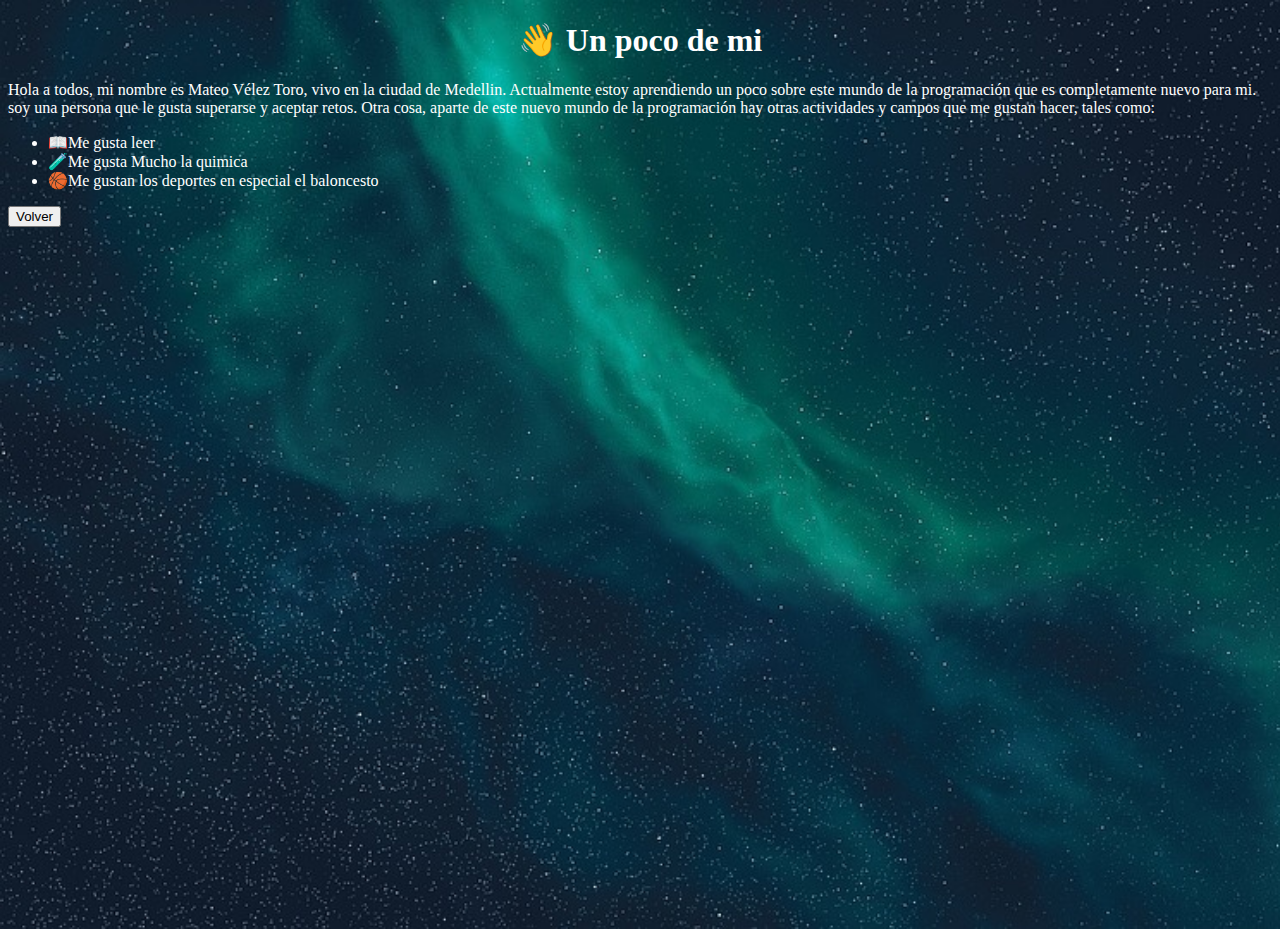
<file: About/index.html>
<!DOCTYPE html>
<html lang="en">

<head>
    <meta charset="UTF-8">
    <meta name="viewport" content="width=device-width, initial-scale=1.0">
    <title>Document</title>
    <link rel="stylesheet" href="style.css">
    <script src="about.js" defer></script>
    <link href="https://cdn.jsdelivr.net/npm/bootstrap@5.3.2/dist/css/bootstrap.min.css"
    rel="stylesheet"integrity="sha384-T3c6CoIi6uLrA9TneNEoa7RxnatzjcDSCmG1MXxSR1GAsXEV/Dwwykc2MPK8M2HN" crossorigin="anonymous">
</head>
<body>
   <div class="container d-flex justify-content-center align-items-center">
        <div class="row">
            <div class="col-md-6">
                <h1>👋 Un poco de mi</h1>
                <p>Hola a todos, mi nombre es Mateo Vélez Toro, vivo en la ciudad de Medellin. Actualmente estoy aprendiendo un poco sobre este mundo de la programación que es completamente nuevo para mi. soy una persona que le gusta superarse y aceptar retos.
                Otra cosa, aparte de este nuevo mundo de la programación hay otras actividades y campos que me gustan hacer, tales como:</p>
                <ul class="ListaHobbies">
                    <li>📖Me gusta leer</li>
                    <li>🧪Me gusta Mucho la quimica</li>
                    <li>🏀Me gustan los deportes en especial el baloncesto</li>
                </ul>
                <button class="btn btn-dark w-100" id="Volver">Volver</button>
            </div>
        </div>
    </div>   
</body>

</html>
</file>
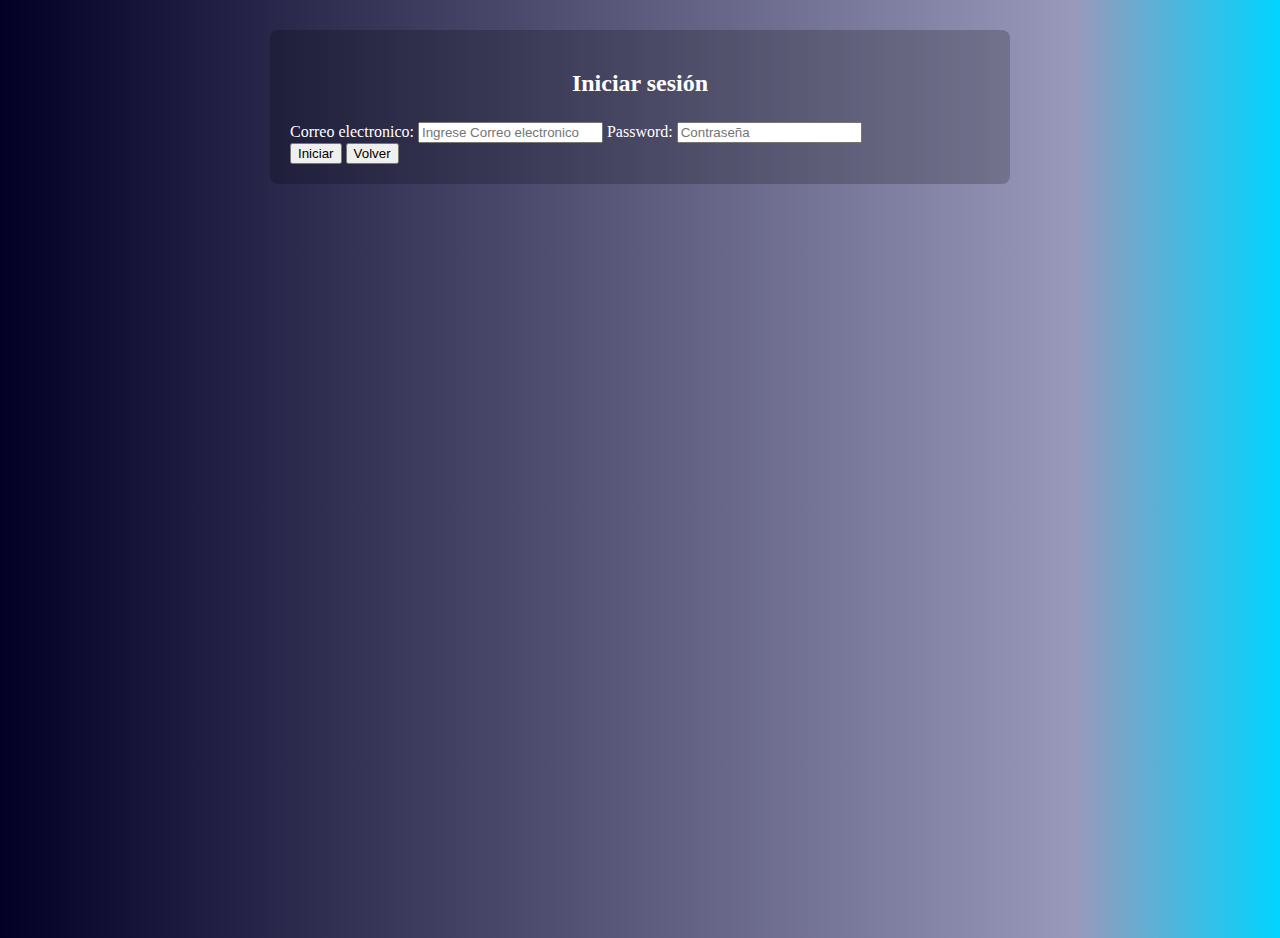
<file: login/index.html>
<!DOCTYPE html>
<html lang="en">
<head>
    <meta charset="UTF-8">
    <meta name="viewport" content="width=device-width, initial-scale=1.0">
    <title>Document</title>
    <link href="https://cdn.jsdelivr.net/npm/bootstrap@5.3.2/dist/css/bootstrap.min.css" rel="stylesheet" integrity="sha384-T3c6CoIi6uLrA9TneNEoa7RxnatzjcDSCmG1MXxSR1GAsXEV/Dwwykc2MPK8M2HN" crossorigin="anonymous">
    <link rel="stylesheet" href="style.css">
    <script src="index.js"defer></script>
</head>
<body class="d-flex justify-content-center align-items-center">
    <div class="container">
        <h2>Iniciar sesión</h2>
        <div class="row d-flex align-items-center justify-content-center w-100">
            <div class="col-md-7 ">
                <label for="Ingresar Correo electronico:">Correo electronico:</label>
                <input type="text" class="form-control is-valid" id="correo" placeholder="Ingrese Correo electronico">

                <label for="Ingrese contaseña">Password:</label>
                <input type="password" class="form-control is-invalid" id="password" placeholder="Contraseña">
                <br>
                <button class="btn btn-primary mt-2 w-100 mb-2" onclick="Iniciar()">Iniciar</button>
                <button class="btn btn-dark w-100" id="Volver">Volver</button>
            </div>
        </div>
    </div>
</body>
</html>
</file>
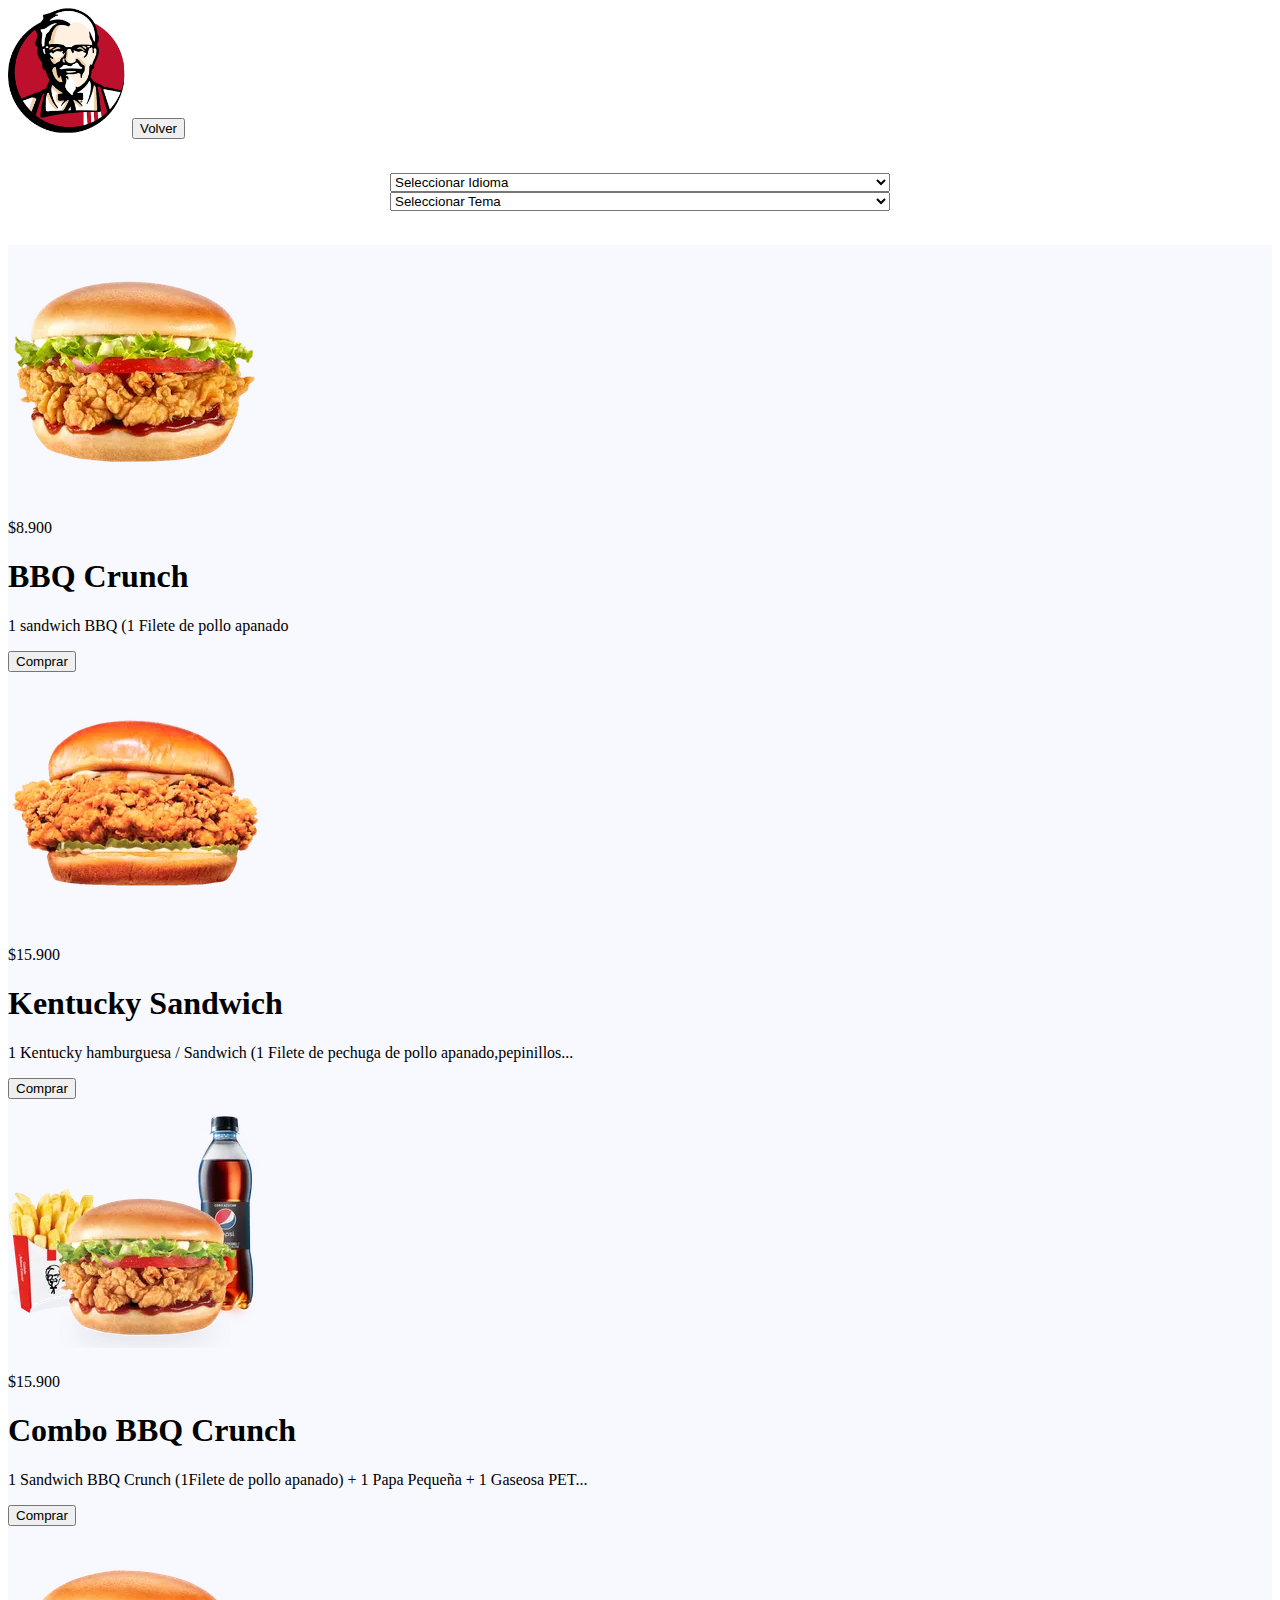
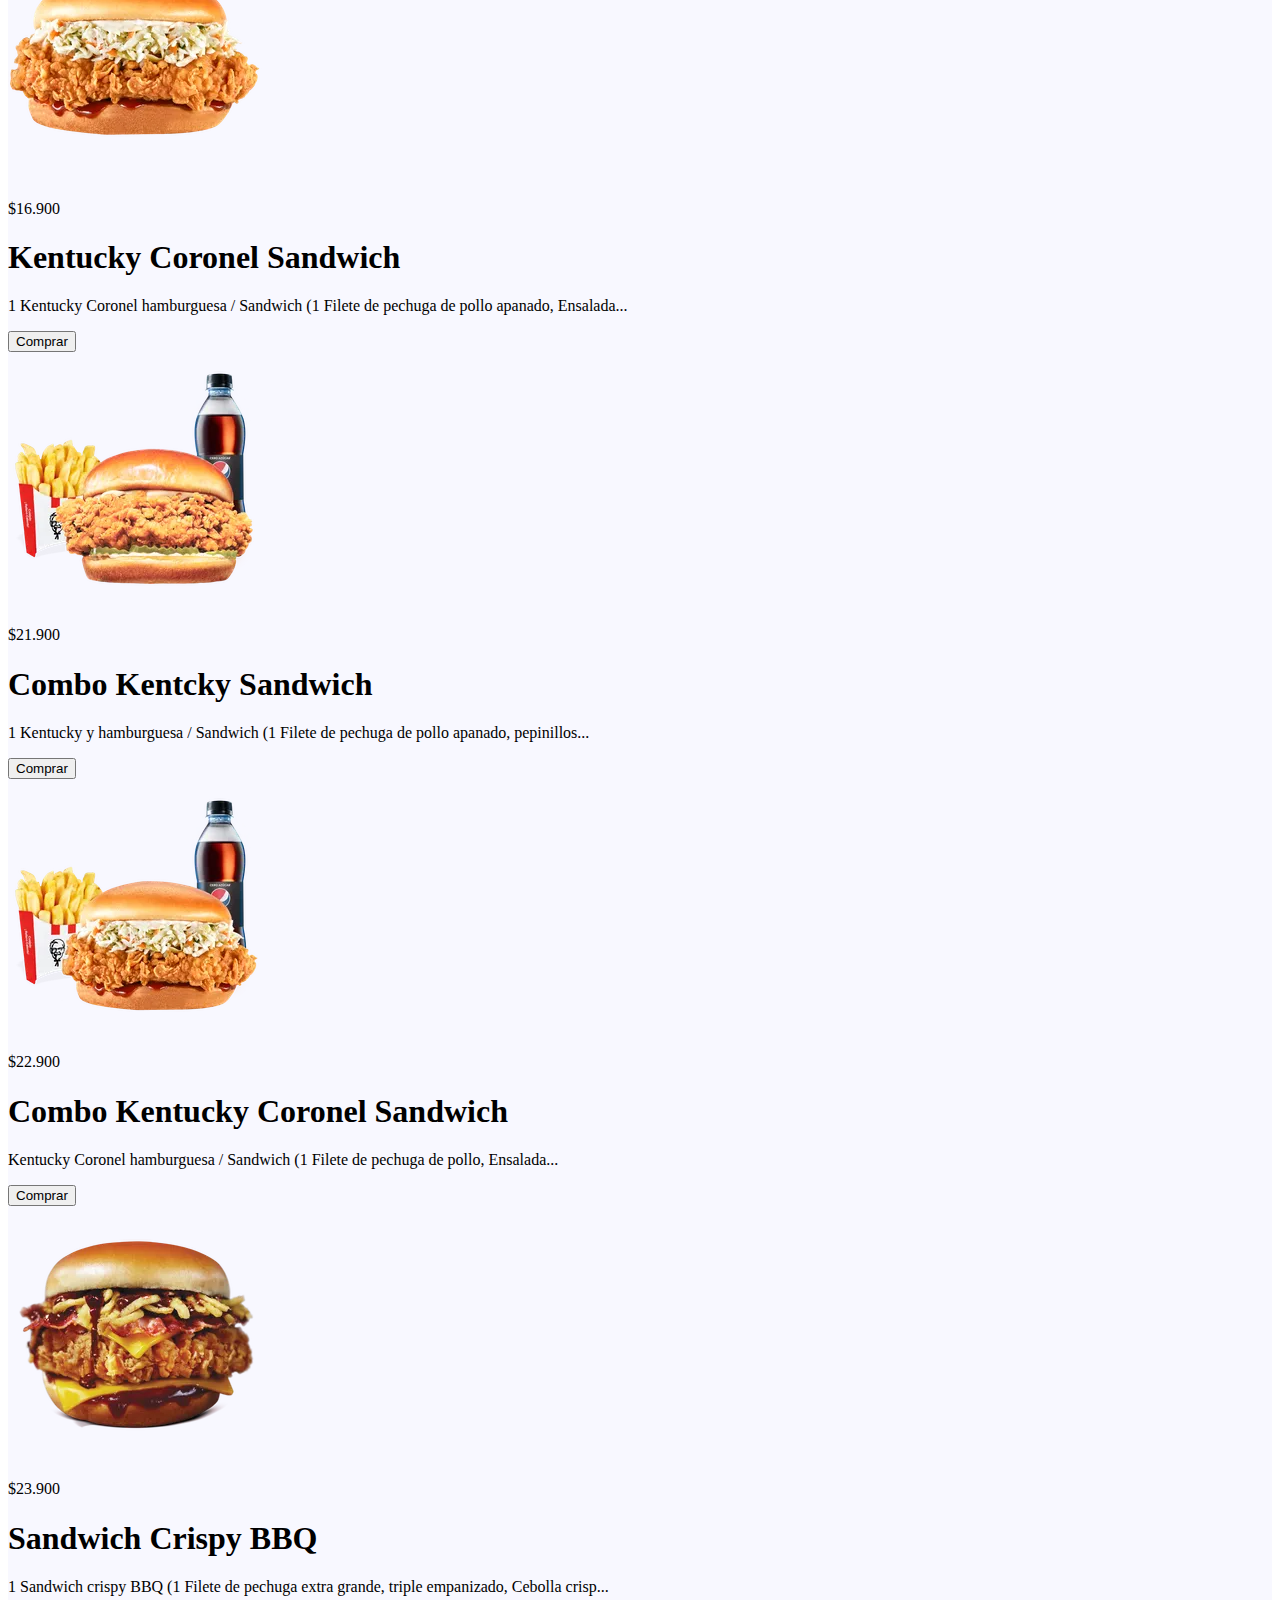
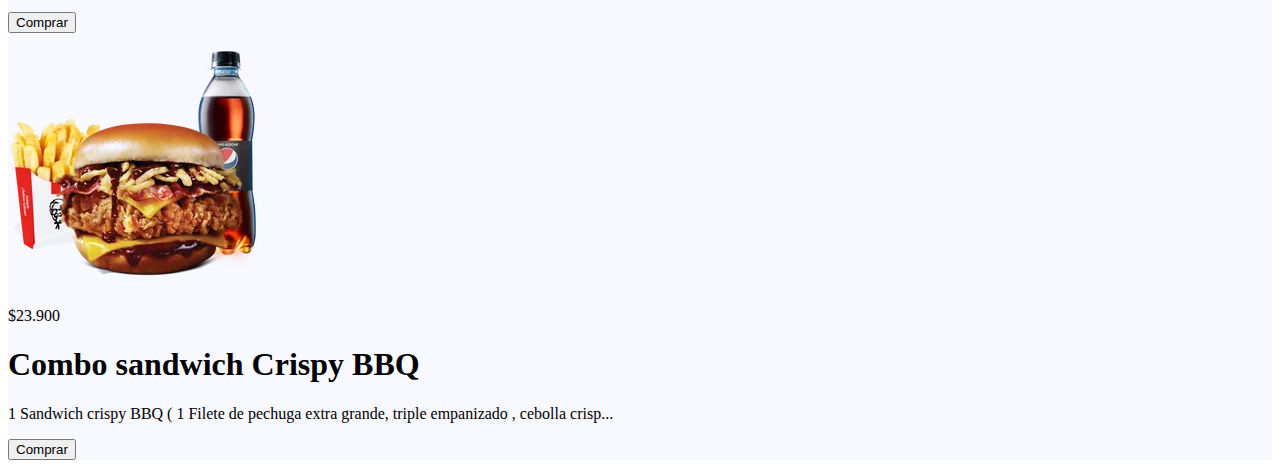
<file: proyectos/KFC/index.html>
<!DOCTYPE html>
<html lang="en">
<head>
    <meta charset="UTF-8">
    <meta name="viewport" content="width=device-width, initial-scale=1.0">
    <title>Document</title>
    <link rel="stylesheet" href="style.css">
    <link rel="shortcut icon" href="favicon.ico" type="image/x-icon">
    <link href="https://cdn.jsdelivr.net/npm/bootstrap@5.3.2/dist/css/bootstrap.min.css" rel="stylesheet" integrity="sha384-T3c6CoIi6uLrA9TneNEoa7RxnatzjcDSCmG1MXxSR1GAsXEV/Dwwykc2MPK8M2HN" crossorigin="anonymous">
    <script src="index.js"defer></script>
</head>
<!-- Theme light, Theme Dark, Theme Free -->    
<body class="theme-light" id="tema">
    <div class="img">
        <div class="row"width>
            <div class="col-md-4 d-flex justify-content-end align-items-center flex-row gap-5">
                <img src="descripcion-productos.png" alt="logoKFC" width="120px">         
                <button class="btn btn-dark" id="Volver">Volver</button>
            </div>
        </div>
    </div>
    <div class="seleccion">
        <div class="row">
                <div class="col-md-6">
                    <select class="form-select " name="Idioma" id="Idioma">
                        <option value="Seleccionar Idioma">Seleccionar Idioma</option>
                        <option value="Español">Español</option>
                        <option value="Ingles">Ingles</option>
                    </select> 
                </div>
            <div class="col-md-6">
                <div class="cambiarTema">
                    <select class="form-select" name="cambioTema" id="cambioTema" onchange="cambiarTemas()"> 
                            <option value="Seleccionar Tema">Seleccionar Tema</option>
                            <option value="1">Tema claro</option>
                            <option value="2">Tema oscuro</option>
                            <option value="3">Tema libre</option>
                    </select>
                </div>
            </div> 
        </div>
    </div>
    <div class="container">
        <div class="row">
            <div class="col-md-3 mt-5">
                <div class="card h-100">
                    <img src="hamburguesa-1.webp" alt="hamburguesa-1">
                    <div class="card-body d-flex flex-column">
                        <p>$8.900</p>
                        <h1>BBQ Crunch</h1>
                        <p>1 sandwich BBQ (1 Filete de pollo apanado</p>
                        <button class="btn btn-danger w-100 mt-auto">Comprar</button>
                    </div>
                </div>
            </div>
            <div class="col-md-3 mt-5">
                <div class="card h-100">
                    <img src="hamburguesa-2.webp" alt="hamburguesa-2">
                    <div class="card-body d-flex flex-column">
                        <p>$15.900</p>
                        <h1>Kentucky Sandwich</h1>
                        <p>1 Kentucky hamburguesa / Sandwich (1 Filete de pechuga de pollo apanado,pepinillos...</p>
                        <button class="btn btn-danger w-100 mt-auto">Comprar</button>
                    </div>
                </div>
            </div>
            <div class="col-md-3 mt-5">
                <div class="card h-100">
                    <img src="hamburguesa-3.webp" alt="hamburguesa-3">
                    <div class="card-body d-flex flex-column">
                        <p>$15.900</p>
                        <h1>Combo BBQ Crunch</h1>
                        <p>1 Sandwich BBQ Crunch (1Filete de pollo apanado) + 1 Papa Pequeña + 1 Gaseosa PET...</p>
                        <button class="btn btn-danger w-100 mt-auto">Comprar</button>
                    </div>
                </div>
            </div>
            <div class="col-md-3 mt-5">
                <div class="card h-100">
                    <img src="hamburguesa-4.webp" alt="hamburguesa-4">
                    <div class="card-body d-flex flex-column">
                        <p>$16.900</p>
                        <h1>Kentucky Coronel Sandwich</h1>
                        <p>1 Kentucky Coronel hamburguesa / Sandwich (1 Filete de pechuga de pollo apanado, Ensalada...</p>
                        <button class="btn btn-danger w-100 mt-auto">Comprar</button>
                    </div>
                </div>
            </div>
            <div class="col-md-3 mt-5">
                <div class="card h-100">
                    <img src="hamburguesa-5.webp" alt="hamburguesa-5">
                    <div class="card-body d-flex flex-column">
                        <p>$21.900</p>
                        <h1>Combo Kentcky Sandwich</h1>
                        <p>1 Kentucky y hamburguesa / Sandwich (1 Filete de pechuga de pollo apanado, pepinillos...</p>
                        <button class="btn btn-danger w-100 mt-auto">Comprar</button>
                    </div>
                </div>
            </div>
            <div class="col-md-3 mt-5">
                <div class="card h-100">
                    <img src="hamburguesa-6.webp" alt="hamburguesa-6">
                    <div class="card-body d-flex flex-column">
                        <p>$22.900</p>
                        <h1>Combo Kentucky Coronel Sandwich</h1>
                        <p>Kentucky Coronel hamburguesa / Sandwich (1 Filete de pechuga de pollo, Ensalada...</p>
                        <button class="btn btn-danger w-100 mt-auto">Comprar</button>
                    </div>
                </div>
            </div>
            <div class="col-md-3 mt-5">
                <div class="card h-100">
                    <img src="hamburguesa-7.webp" alt="hamburguesa-7">
                    <div class="card-body d-flex flex-column">
                        <p>$23.900</p>
                        <h1>Sandwich Crispy BBQ</h1>
                        <p>1 Sandwich crispy BBQ (1 Filete de pechuga extra grande, triple empanizado, Cebolla crisp...</p>
                        <button class="btn btn-danger w-100 mt-auto">Comprar</button>
                    </div>
                </div>
            </div>
            <div class="col-md-3 mt-5">
                <div class="card h-100">
                    <img src="hamburguesa-8.webp" alt="hamburguesa-8">
                    <div class="card-body d-flex flex-column">
                        <p>$23.900</p>
                        <h1>Combo sandwich Crispy BBQ</h1>
                        <p>1 Sandwich crispy BBQ ( 1 Filete de pechuga extra grande, triple empanizado , cebolla crisp...</p>
                        <button class="btn btn-danger w-100 mt-auto">Comprar</button>
                    </div>
                </div>
            </div>
        </div>
    </div>
</body>
</html>
</file>
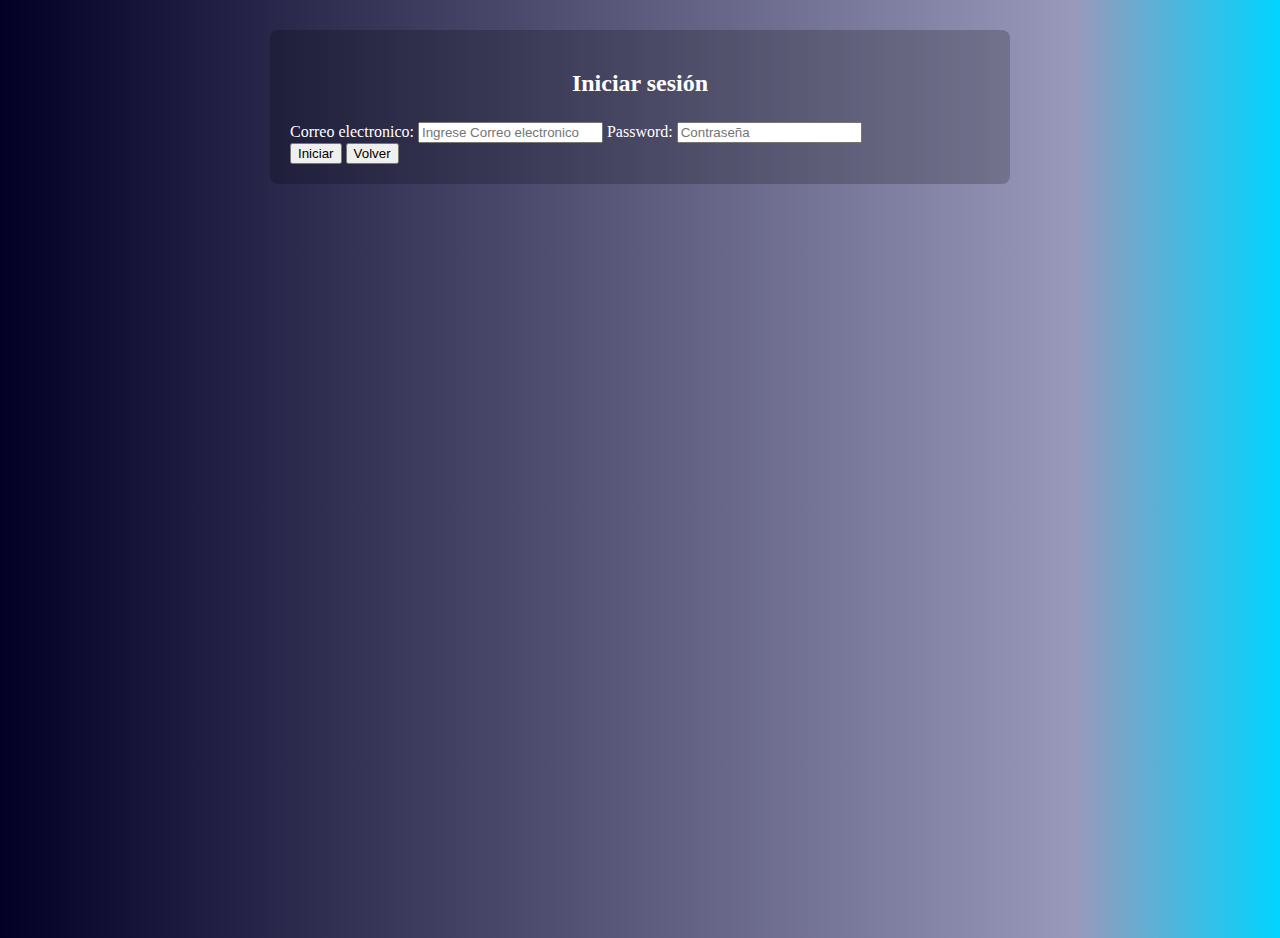
<file: login/home.html>
<!DOCTYPE html>
<html lang="en">
<head>
    <meta charset="UTF-8">
    <meta name="viewport" content="width=device-width, initial-scale=1.0">
    <link href="https://cdn.jsdelivr.net/npm/bootstrap@5.3.2/dist/css/bootstrap.min.css" rel="stylesheet" integrity="sha384-T3c6CoIi6uLrA9TneNEoa7RxnatzjcDSCmG1MXxSR1GAsXEV/Dwwykc2MPK8M2HN" crossorigin="anonymous">
    <title>Document</title>
    <script src="home.js"defer></script>
</head>
<body>
    <div class="container">
        <div class="row">
            <div class="col-md-12">
                <h1>Bienvenid@, <span id="nombre"></span></h1>
                <button class="btn btn-primary mt-2" onclick="cerrarSesion()">Cerrar sesion</button>
            </div>
        </div>
    </div>    
</body>
</html>
</file>
<file: About/style.css>
body{
    background-image: url(../assets/polar-lights-5858656_960_720.jpg);
    background-size: cover;
    background-repeat: no-repeat;
    align-items: center;
    justify-content: center;
    height: 100dvh;
    color: white;
    font: size 40px;
}
.container{
    color: white;
    height: 100dvh;
}
h1{
    display: flex;
    justify-content: center;
    align-items: center;    
}
</file>
<file: login/style.css>
.container{
    margin-top: 100px;
    max-width: 700px;
    margin: 30px auto;
    padding: 20px;
    border-radius: 8px;
    background-color: #00000034;
    /* box-shadow: 0 0 10px rgba(0, 0, 0, 0.1); */
    border: 0px;
    color: #fff;
    
}
h2{
    display: flex;
    justify-content: center;
    margin-bottom: 25px;
}
body{
    background: rgb(2,0,36);
    background: linear-gradient(90deg, rgba(2,0,36,1) 0%, rgba(153,153,187,1) 84%, rgba(0,212,255,1) 100%);
    height: 100dvh;
}
</file>
<file: proyectos/KFC/style.css>
.seleccion{
    display: flex;
    justify-content: center;
    align-items: center;
    padding: 22px;
    margin: 12px;
}

#Idioma{
    width: 500px; 
}
#Volver:hover{
color: rgba(128, 128, 128, 0.473);

}
#cambioTema{
    position: relative;
    width: 500px; 

}
.theme-Dark{
    background-color: black;
    color: white;
}
.theme-Dark .card{
    background-color: gray;
}

.theme-light{
    background-color:white;
    color: black;
}
.theme-light .card{
    background-color:ghostwhite;
}

.theme-free{
    background-color: white;
    color: black;
}

.theme-free .card{
    background-color: gray;
}
.theme-light button:hover{
    background-color: cyan;
    color:black
}
.theme-Dark button:hover{
    background-color: aliceblue;
    color:black
}
</file>
